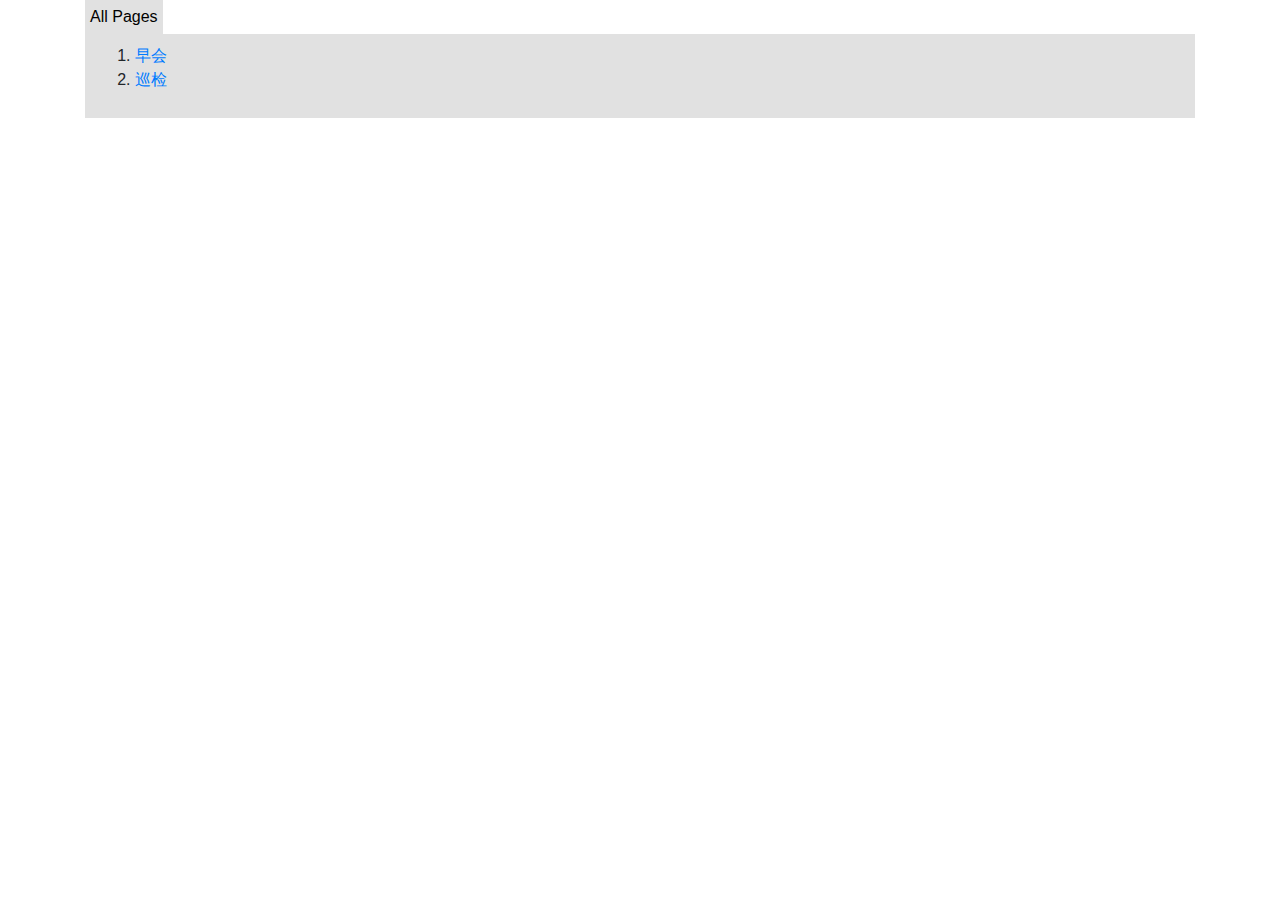
<file: web/templates/index.html>
<!DOCTYPE html>
<html>
<head>
    <meta charset="UTF-8">
    <meta name="viewport" content="width=device-width"/>
    <title>通知</title>
    <!--@*1、Jquery组件引用*@-->
    <script src="../static/js/jquery.min.js"></script>
    <!--@*2、bootstrap组件引用*@-->
    <script src="../static/bootstrap/bootstrap.js"></script>
    <link href="../static/bootstrap/bootstrap.css" rel="stylesheet"/>
    <link href="../static/font-awesome-4.7.0/css/font-awesome.css" rel="stylesheet"/>

    <script src="../static/iframetabs/iframetabs.js"></script>
    <link href="../static/iframetabs/iframetabs.css" rel="stylesheet"/>

</head>
<body>
<div class="container">
    <div id="wrapper">
        <ul id="tabs">
            <li class='current'><a class='tab' id='pages' href='#'>All Pages</a></li>
        </ul>
     <div id="content">
         <div id="pages_content" class="tabdata">
             <ol>
                 <li><a href="/meeting" class="tablink" data-lockothers="true">早会</a></li>
                 <li><a href="/mis" class="tablink">巡检</a></li>
             </ol>
         </div>
         </div>
     </div>
</div>
<script type="text/javascript">
     $(document).ready(function(){
        bindTabLinks();
     });
</script>
</body>
</html>
</file>
<file: web/static/iframetabs/iframetabs.css>
#tabs {
    margin: 0;
    padding: 0;
    list-style: none;
    overflow: hidden;
}

    #tabs li {
        float: left;
        display: block;
        padding: 5px;
        background-color: #bbb;
        margin-right: 5px;
    }

        #tabs li a {
            color: #fff;
            text-decoration: none;
        }

        #tabs li.current {
            background-color: #e1e1e1;
        }

            #tabs li.current a {
                color: #000;
                text-decoration: none;
            }

        #tabs li a.remove {
            color: #f00;
            margin-left: 10px;
        }

#content {
    background-color: #e1e1e1;
    padding:10px;
}

    #content div {
        margin: 0;
        /*padding: 20px 20px 100px 20px;*/
    }

#main {
    width: 900px;
    margin: 0px auto;
    overflow: hidden;
    background-color: #F6F6F6;
    margin-top: 20px;
    -moz-border-radius: 10px;
    -webkit-border-radius: 10px;
    padding: 30px;
}
#wrapper {
    width: 100%;
    height: 100%;
}
#wrapper, #doclist {
    margin: 0 20px 0 0;
}
.tabiframe {
    width: 100%;
    height: 650px;
    background-color: white;
    padding: 0px;
    border: 1px solid lightgray;
}
.input-container {
    width: 250px;
    border: 1px solid #a9a9a9;
    float: left;
    background-color: white;
}

    .input-container input:focus, .input-container input:active {
        outline: none;
    }

    .input-container input {
        width: 80%;
        float: left;
        border: none;
    }

    .input-container .embutton, .embutton:hover {
        float: right;
        padding: 5px;
        background-color: darkorange;
        color: white;
        text-decoration: none;
        width: 20px;
        text-align: center;
        vertical-align: middle;
        border: none;
        cursor: pointer
    }
</file>
